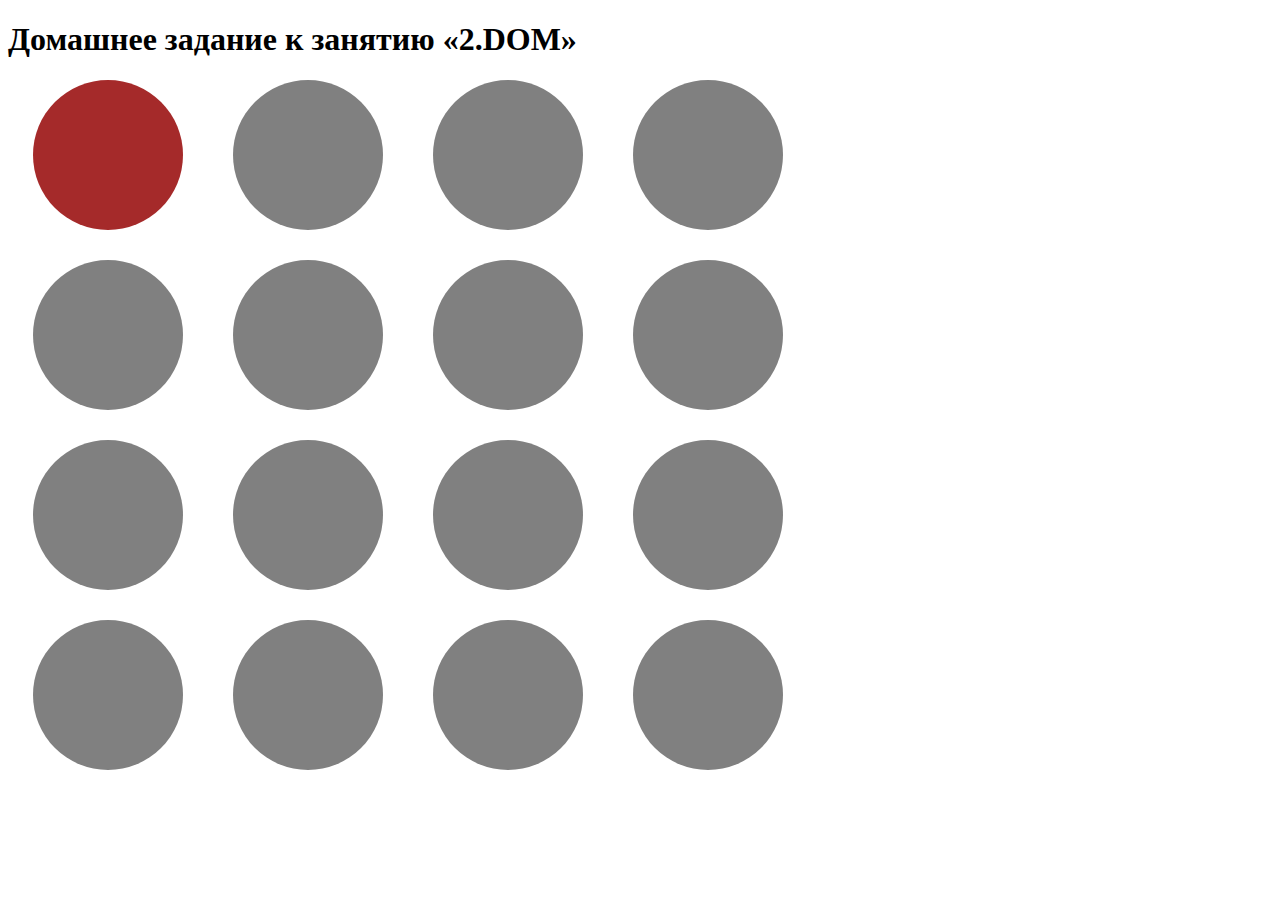
<file: index.html>
<!doctype html><html lang="en"><head><meta charset="UTF-8"><meta name="viewport" content="width=device-width,user-scalable=no,initial-scale=1,maximum-scale=1,minimum-scale=1"><meta http-equiv="X-UA-Compatible" content="ie=edge"><title>Moving elements</title><script defer="defer" src="main.js"></script><link href="main.css" rel="stylesheet"></head><body><header class="header"><div class="logo__container"><a href="https://netology.ru/" class="logo__link"></a></div><h1 class="header__title">Домашнее задание к занятию «2.DOM»</h1></header><main class="content"><div class="card"><div class="hole-game"><div class="hole hole_has-mole" id="hole1"></div><div class="hole" id="hole2"></div><div class="hole" id="hole3"></div><div class="hole" id="hole4"></div><div class="hole" id="hole5"></div><div class="hole" id="hole6"></div><div class="hole" id="hole7"></div><div class="hole" id="hole8"></div><div class="hole" id="hole9"></div><div class="hole" id="hole10"></div><div class="hole" id="hole11"></div><div class="hole" id="hole12"></div><div class="hole" id="hole13"></div><div class="hole" id="hole14"></div><div class="hole" id="hole15"></div><div class="hole" id="hole16"></div></div></div></main></body></html>
</file>
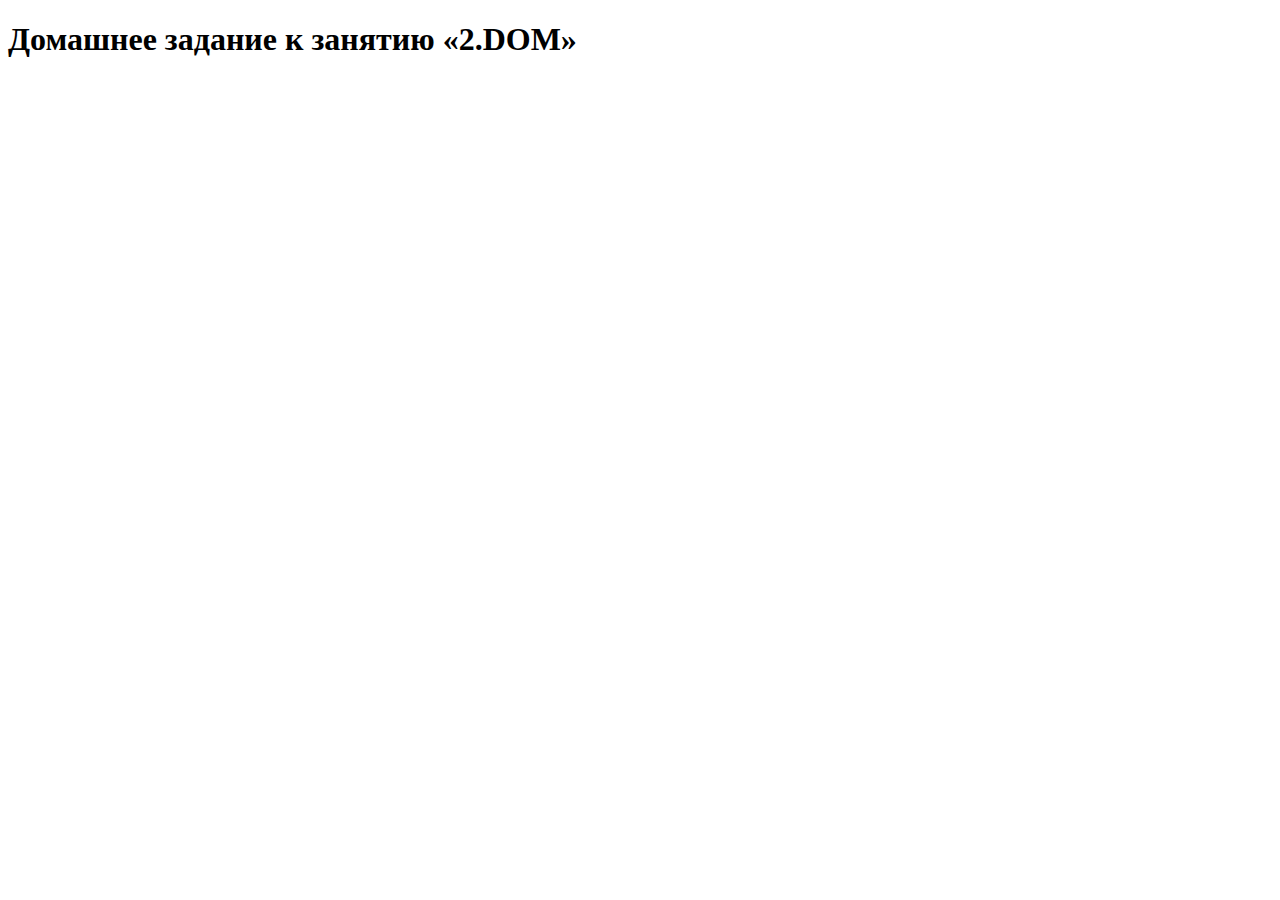
<file: src/index.html>
<!doctype html>
<html lang="en">
<head>
    <meta charset="UTF-8">
    <meta name="viewport"
          content="width=device-width, user-scalable=no, initial-scale=1.0, maximum-scale=1.0, minimum-scale=1.0">
    <meta http-equiv="X-UA-Compatible" content="ie=edge">    
    <title>Moving elements</title>    
</head>
<body>
    <header class="header">
        <div class="logo__container">
          <a href="https://netology.ru/" class="logo__link"></a>
        </div>
        <h1 class="header__title">
            Домашнее задание к занятию «2.DOM»
        </h1>
    </header>
    <main class="content">
        <div class="card">
            <div class="hole-game">
                <div class="hole hole_has-mole" id="hole1"></div>
                <div class="hole" id="hole2"></div>
                <div class="hole" id="hole3"></div>
                <div class="hole" id="hole4"></div>
                <div class="hole" id="hole5"></div>
                <div class="hole" id="hole6"></div>
                <div class="hole" id="hole7"></div>
                <div class="hole" id="hole8"></div>
                <div class="hole" id="hole9"></div>
                <div class="hole" id="hole10"></div>
                <div class="hole" id="hole11"></div>
                <div class="hole" id="hole12"></div>
                <div class="hole" id="hole13"></div>
                <div class="hole" id="hole14"></div>
                <div class="hole" id="hole15"></div>
                <div class="hole" id="hole16"></div>
            </div>
        </div>
    </main>   
</body>
</html>
</file>
<file: main.css>
.card{margin-bottom:0;width:800px}.hole-game{display:flex;flex-wrap:wrap;justify-content:space-around;width:800px}.status{margin-bottom:20px}.hole{background:gray;border-radius:50%;height:150px;margin:0 15px 30px;width:150px}.hole_has-mole{background-color:brown;background-image:url(https://raw.githubusercontent.com/netology-code/ahj-homeworks/video/dom/pic/goblin.png);background-position:50%;background-repeat:no-repeat;background-size:contain}
</file>
